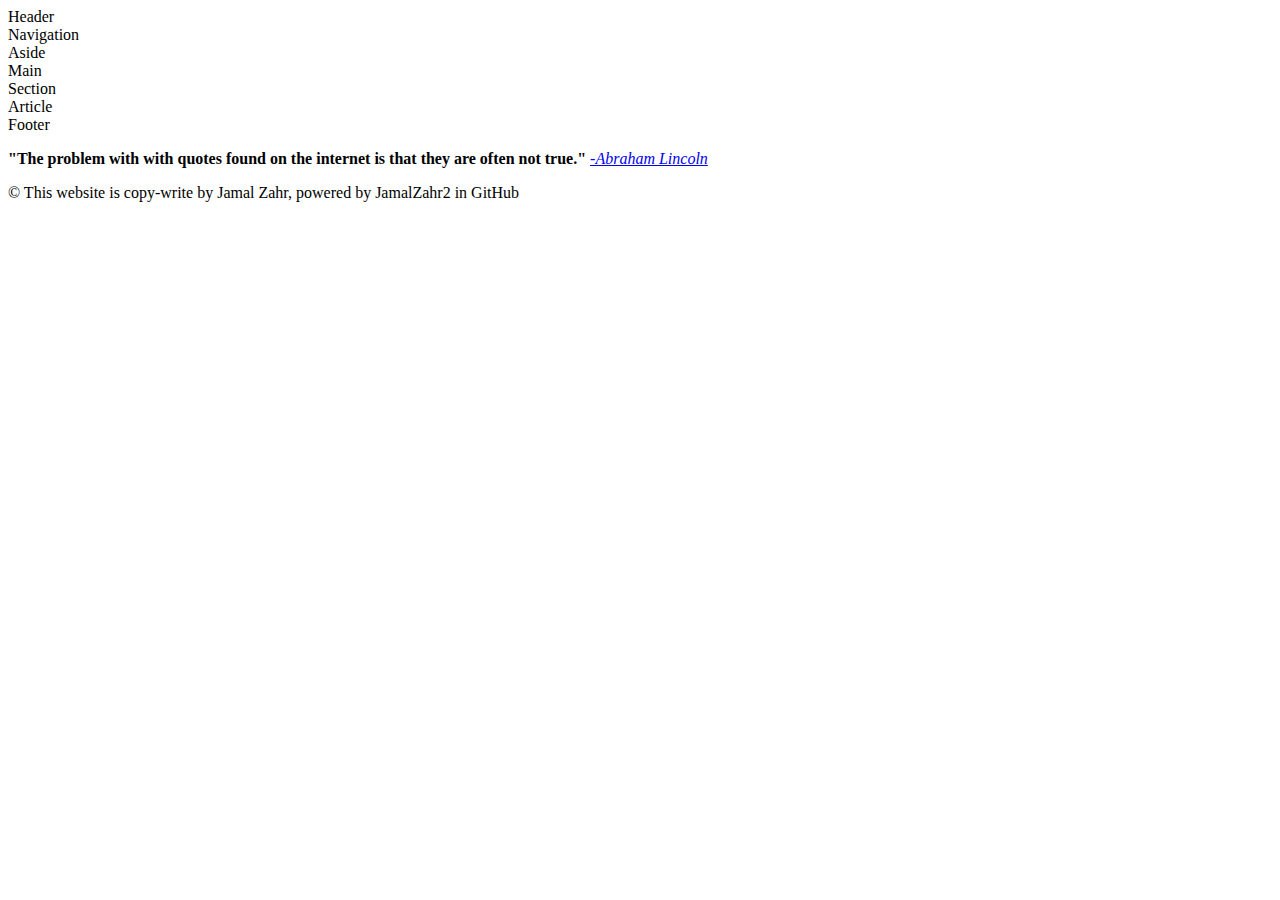
<file: childPages/childTemplate.html>
<!DOCTYPE html>
<html> 
    <head>
        <!-- Used by the Keyboard -->
        <meta charset="utf-8">

        <title>Child Template Webpage</title>

        <!-- Used by Browser or Google Search -->
        <meta name="author" content="Jamal Zahr">
        <meta name="description" content="Learn HTML by build a website">
        <meta name="keywords" content="boilerplate, starter code, HTML, learning">
        <meta name="viewport" content="width-device-width, initial-scale-1.0">
        <!-- Content give value for name or http-equiv attribute, text entry in string or array string -->

        <!-- meta http-equiv="default-style" content=""--> <!-- content matches css link exactly-->

        <!-- Other meta attributes to be aware of -->

        <!-- meta http-equiv="refresh" content="30"-->
        <!-- Content forces a Internet Request to refresh webpage every "time value in seconds" -->
        <!-- Use this when refreshes are needed -->

        <!-- meta http-equiv="content-type" content="text/html; charset=UTF-8" -->
        <!-- Already specified in the charset above-->

        <!-- Cyber Security Note about JavaScript in Browsers-->
        <noscript>Running JavaScript is not necessary in this HTML page ... For your Information: Your feature to execute scripts is turned off</noscript>

    </head>
    <body>
        <header>Header</header>
        <nav>Navigation</nav> 
        <aside>Aside</aside>
        <main>Main</main>
        <section>Section</section>
        <article>Article</article>
        <footer>Footer</footer>
    </body>
    <footer>
        <Blockquote cite="https://justinroberti.medium.com/stop-using-terrible-fake-quotes-you-found-on-the-internet-a8d6db277767"> 
            <!-- Date Accessed 20220919--> 
        </Blockquote>
        <p>
            <strong>
                "The problem with with quotes found on the internet is that they are often not true."
            </strong>
            <em>
                <a href="https://justinroberti.medium.com/stop-using-terrible-fake-quotes-you-found-on-the-internet-a8d6db277767" target="_blank">
                -Abraham Lincoln 
                </a>
            </em>
        </p>
        <p>&copy This website is copy-write by Jamal Zahr, powered by JamalZahr2 in GitHub</p>
        <!-- 
            A. Meta Date Example: Open this in ATOM to see meta data changes :)
            B. Footer Blockquote Example: click here
            C. Template Exemplar: click here
            D. Headings and Paragraph Tags: click here
            E. Subscript and Superscript Tags: click here
            F. Image Lesson: click here
            G. Laying out the DIVs (using HTML Boilerplate): click here
            H. What this index page might look like with Flexbox: click here 
        -->
    </footer>
</html>
</file>
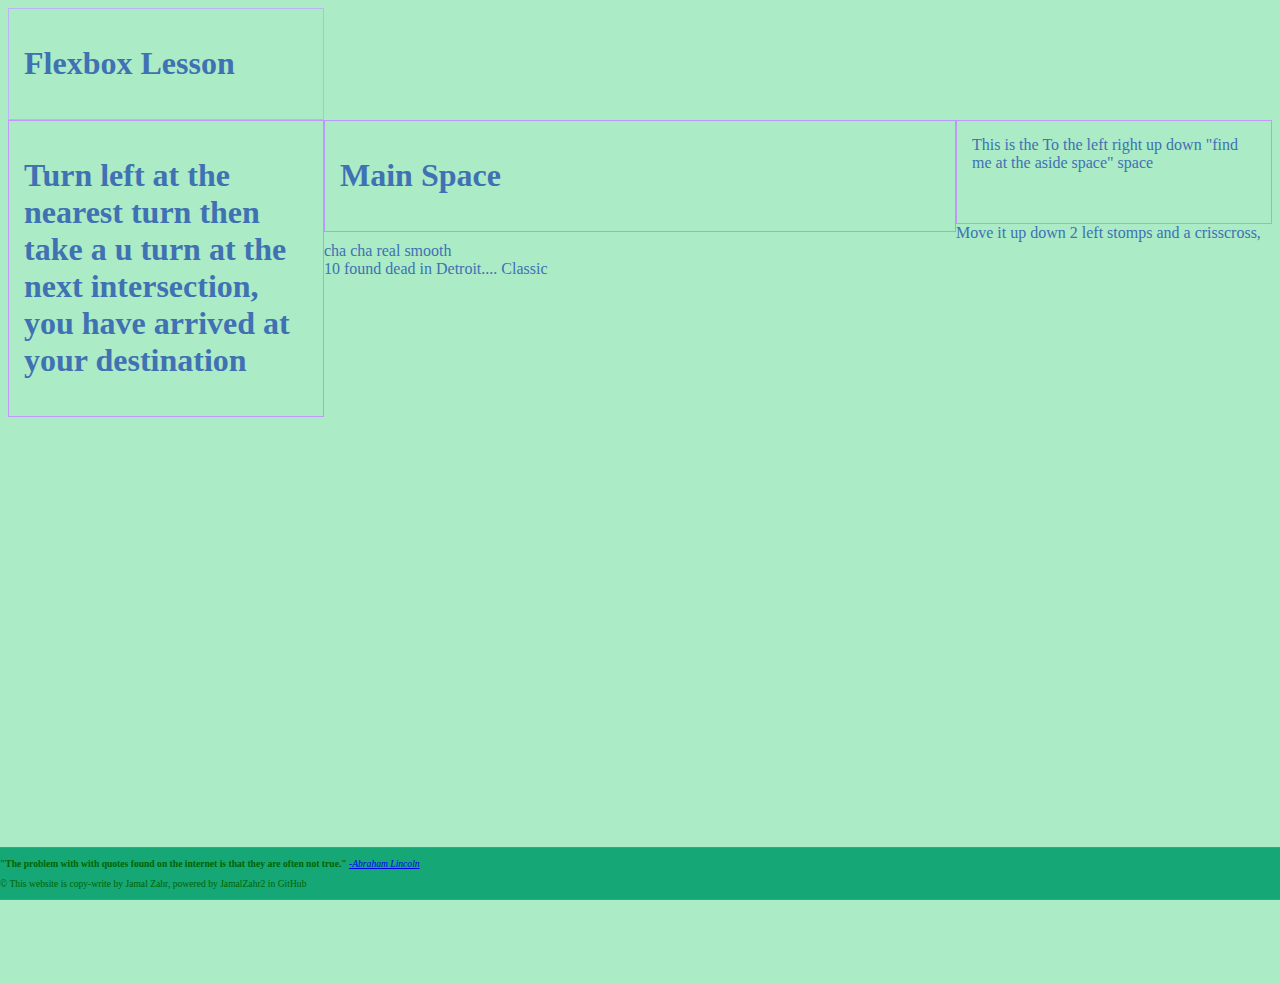
<file: childPages/Flexbox.html>
<!DOCTYPE html>
<html> 
    <head>
        <!-- Used by the Keyboard -->
        <meta charset="utf-8">

        <title>Flexbox</title>

        <!-- Used by Browser or Google Search -->
        <meta name="author" content="Jamal Zahr">
        <meta name="description" content="">
        <meta name="keywords" content="boilerplate, starter code, HTML, learning">
        <meta name="viewport" content="width-device-width, initial-scale-1.0">
        <!-- Content give value for name or http-equiv attribute, text entry in string or array string -->

        <!-- meta http-equiv="default-style" content=""--> <!-- content matches css link exactly-->

        <!-- Other meta attributes to be aware of -->

        <!-- meta http-equiv="refresh" content="30"-->
        <!-- Content forces a Internet Request to refresh webpage every "time value in seconds" -->
        <!-- Use this when refreshes are needed -->

        <!-- meta http-equiv="content-type" content="text/html; charset=UTF-8" -->
        <!-- Already specified in the charset above-->

        <style>
            * {
                box-sizing: border-box;
            }
            .header {
                border: 1px solid rgb(191, 179, 245);
                padding: 15px;
                width: 25%;
            }
            .menu {
                width: 25%;
                float: left;
                padding: 15px;
                border: 1px solid rgb(195, 152, 251);
                margin-bottom: auto;
            }
            .main {
                width: 50%;
                float: left;
                padding: 15px;
                border: 1px solid rgb(187, 152, 251);
                margin-bottom: auto;
            }
                .footer {

            }
        </style>

        <!-- Cyber Security Note about JavaScript in Browsers-->
        <link rel="stylesheet" type="text/css" href="../style.css" />
        <noscript>Running JavaScript is not necessary in this HTML page ... For your Information: Your feature to execute scripts is turned off</noscript>

    </head>
    <body>
        <div><header class="header" Flexbox><h1>Flexbox Lesson</h1></header></div>
        <div><nav class="menu" Flexbox><h1>Turn left at the nearest turn then take a u turn at the next intersection, you have arrived at your destination</h1></nav></div>
        <div><main class="main" Flexbox><h1>Main Space</h1></main></div>
        <div>
            <aside class="menu" Flexbox>
                <a>
                    This is the To the left right up down "find me at the aside space" space
                    <br><br><br>
                </a>
            </aside>
        </div>
        <section>Move it up down 2 left stomps and a crisscross, cha cha real smooth</section>
        <article>10 found dead in Detroit.... Classic</article>
        <footer></footer>
    </body>
    <footer>
        <Blockquote cite="https://justinroberti.medium.com/stop-using-terrible-fake-quotes-you-found-on-the-internet-a8d6db277767"> 
            <!-- Date Accessed 20220919--> 
        </Blockquote>
        <p>
            <strong>
                "The problem with with quotes found on the internet is that they are often not true."
            </strong>
            <em>
                <a href="https://justinroberti.medium.com/stop-using-terrible-fake-quotes-you-found-on-the-internet-a8d6db277767" target="_blank">
                -Abraham Lincoln 
                </a>
            </em>
        </p>
        <p>&copy This website is copy-write by Jamal Zahr, powered by JamalZahr2 in GitHub</p>
        <!-- 
            A. Meta Date Example: Open this in ATOM to see meta data changes :)
            B. Footer Blockquote Example: click here
            C. Template Exemplar: click here
            D. Headings and Paragraph Tags: click here
            E. Subscript and Superscript Tags: click here
            F. Image Lesson: click here
            G. Laying out the DIVs (using HTML Boilerplate): click here
            H. What this index page might look like with Flexbox: click here 
        -->
    </footer>
</html>
</file>
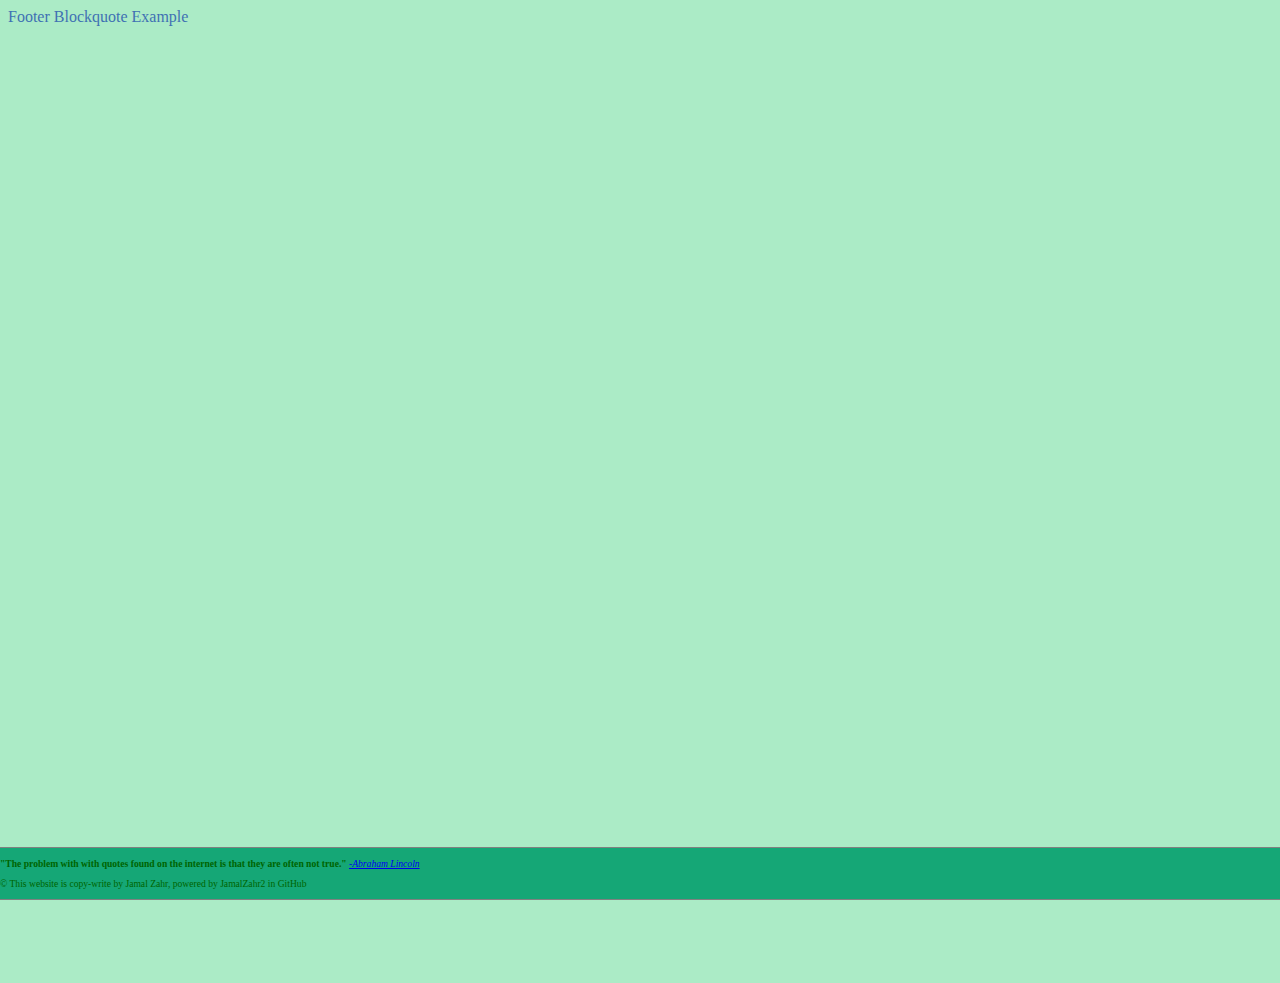
<file: childPages/Footer Blockquote Example.html>
<!DOCTYPE html>
<html> 
    <head>
        <!-- Used by the Keyboard -->
        <meta charset="utf-8">

        <title>Footer Blockquote</title>

        <!-- Used by Browser or Google Search -->
        <meta name="author" content="Jamal Zahr">
        <meta name="description" content="Learn HTML by build a website">
        <meta name="keywords" content="boilerplate, starter code, HTML, learning, blockquote, footer">
        <meta name="viewport" content="width-device-width, initial-scale-1.0">
        <!-- Content give value for name or http-equiv attribute, text entry in string or array string -->

        <!-- meta http-equiv="default-style" content=""--> <!-- content matches css link exactly-->

        <!-- Other meta attributes to be aware of -->

        <!-- meta http-equiv="refresh" content="30"-->
        <!-- Content forces a Internet Request to refresh webpage every "time value in seconds" -->
        <!-- Use this when refreshes are needed -->

        <!-- meta http-equiv="content-type" content="text/html; charset=UTF-8" -->
        <!-- Already specified in the charset above-->

        <!-- Cyber Security Note about JavaScript in Browsers-->
        <link rel="stylesheet" type="text/css" href="../style.css" />
        <noscript>Running JavaScript is not necessary in this HTML page ... For your Information: Your feature to execute scripts is turned off</noscript>

    </head>
    <body>
        <header>Footer Blockquote Example</header>
        <nav></nav> 
        <aside></aside>
        <main></main>
        <section></section>
        <article></article>
        <footer></footer>
    </body>
    <footer>
        <Blockquote cite="https://justinroberti.medium.com/stop-using-terrible-fake-quotes-you-found-on-the-internet-a8d6db277767"> 
            <!-- Date Accessed 20220919--> 
        </Blockquote>
        <p>
            <strong>
                "The problem with with quotes found on the internet is that they are often not true."
            </strong>
            <em>
                <a href="https://justinroberti.medium.com/stop-using-terrible-fake-quotes-you-found-on-the-internet-a8d6db277767" target="_blank">
                -Abraham Lincoln 
                </a>
            </em>
        </p>
        <p>&copy This website is copy-write by Jamal Zahr, powered by JamalZahr2 in GitHub</p>
        <!-- 
            A. Meta Date Example: Open this in ATOM to see meta data changes :)
            B. Footer Blockquote Example: click here
            C. Template Exemplar: click here
            D. Headings and Paragraph Tags: click here
            E. Subscript and Superscript Tags: click here
            F. Image Lesson: click here
            G. Laying out the DIVs (using HTML Boilerplate): click here
            H. What this index page might look like with Flexbox: click here 
        -->
    </footer>
</html>
</file>
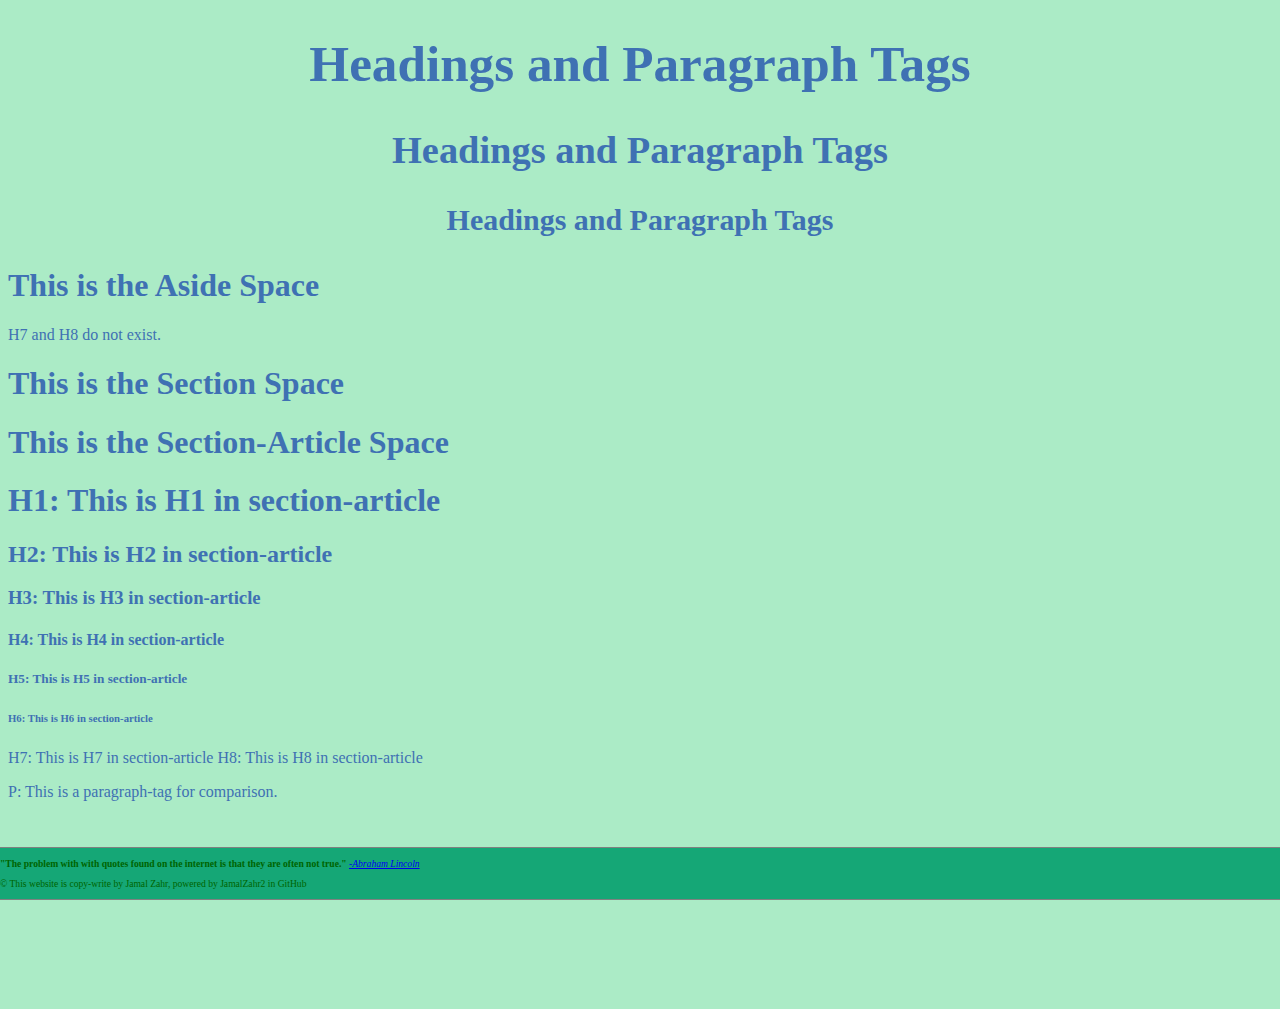
<file: childPages/Headings and Paragraph Tags.html>
<!DOCTYPE html>
<html> 
    <head>
        <!-- Used by the Keyboard -->
        <meta charset="utf-8">

        <title>Headings and Paragraph Tags</title>

        <!-- Used by Browser or Google Search -->
        <meta name="author" content="Jamal Zahr">
        <meta name="description" content="Learn HTML by build a website">
        <meta name="keywords" content="boilerplate, starter code, HTML, learning, paragraph, headings">
        <meta name="viewport" content="width-device-width, initial-scale-1.0">
        <!-- Content give value for name or http-equiv attribute, text entry in string or array string -->

        <!-- meta http-equiv="default-style" content=""--> <!-- content matches css link exactly-->

        <!-- Other meta attributes to be aware of -->

        <!-- meta http-equiv="refresh" content="30"-->
        <!-- Content forces a Internet Request to refresh webpage every "time value in seconds" -->
        <!-- Use this when refreshes are needed -->

        <!-- meta http-equiv="content-type" content="text/html; charset=UTF-8" -->
        <!-- Already specified in the charset above-->

        <!-- Cyber Security Note about JavaScript in Browsers-->
        <link rel="stylesheet" type="text/css" href="../style.css" />
        <noscript>Running JavaScript is not necessary in this HTML page ... For your Information: Your feature to execute scripts is turned off</noscript>

    </head>
    <body>
        <header style="font-size:2vw; text-align: center">
            <h1>Headings and Paragraph Tags</h1>
            <h2>Headings and Paragraph Tags</h2>
            <h3>Headings and Paragraph Tags</h3>
        </header>
        <nav></nav> 
        <aside>
            <header><h1>This is the Aside Space</h1></header>
            <p>H7 and H8 do not exist.</p>
        </aside>
        <main></main>
        <section>
            <header><h1>This is the Section Space</h1></header>
            <article>
                <header><h1>This is the Section-Article Space</h1></header>
                <h1>H1: This is H1 in section-article</h1>
                <h2>H2: This is H2 in section-article</h2>
                <h3>H3: This is H3 in section-article</h3>
                <h4>H4: This is H4 in section-article</h4>
                <h5>H5: This is H5 in section-article</h5>
                <h6>H6: This is H6 in section-article</h6>
                <h7>H7: This is H7 in section-article</h7>
                <h8>H8: This is H8 in section-article</h8>
                <p>P: This is a paragraph-tag for comparison.</p>
            </article>
        </section>
        <article></article>
        <footer></footer>
    </body>
    <footer>
        <Blockquote cite="https://justinroberti.medium.com/stop-using-terrible-fake-quotes-you-found-on-the-internet-a8d6db277767"> 
            <!-- Date Accessed 20220919--> 
        </Blockquote>
        <p>
            <strong>
                "The problem with with quotes found on the internet is that they are often not true."
            </strong>
            <em>
                <a href="https://justinroberti.medium.com/stop-using-terrible-fake-quotes-you-found-on-the-internet-a8d6db277767" target="_blank">
                -Abraham Lincoln 
                </a>
            </em>
        </p>
        <p>&copy This website is copy-write by Jamal Zahr, powered by JamalZahr2 in GitHub</p>
        <!-- 
            A. Meta Date Example: Open this in ATOM to see meta data changes :)
            B. Footer Blockquote Example: click here
            C. Template Exemplar: click here
            D. Headings and Paragraph Tags: click here
            E. Subscript and Superscript Tags: click here
            F. Image Lesson: click here
            G. Laying out the DIVs (using HTML Boilerplate): click here
            H. What this index page might look like with Flexbox: click here 
        -->
    </footer>
</html>
</file>
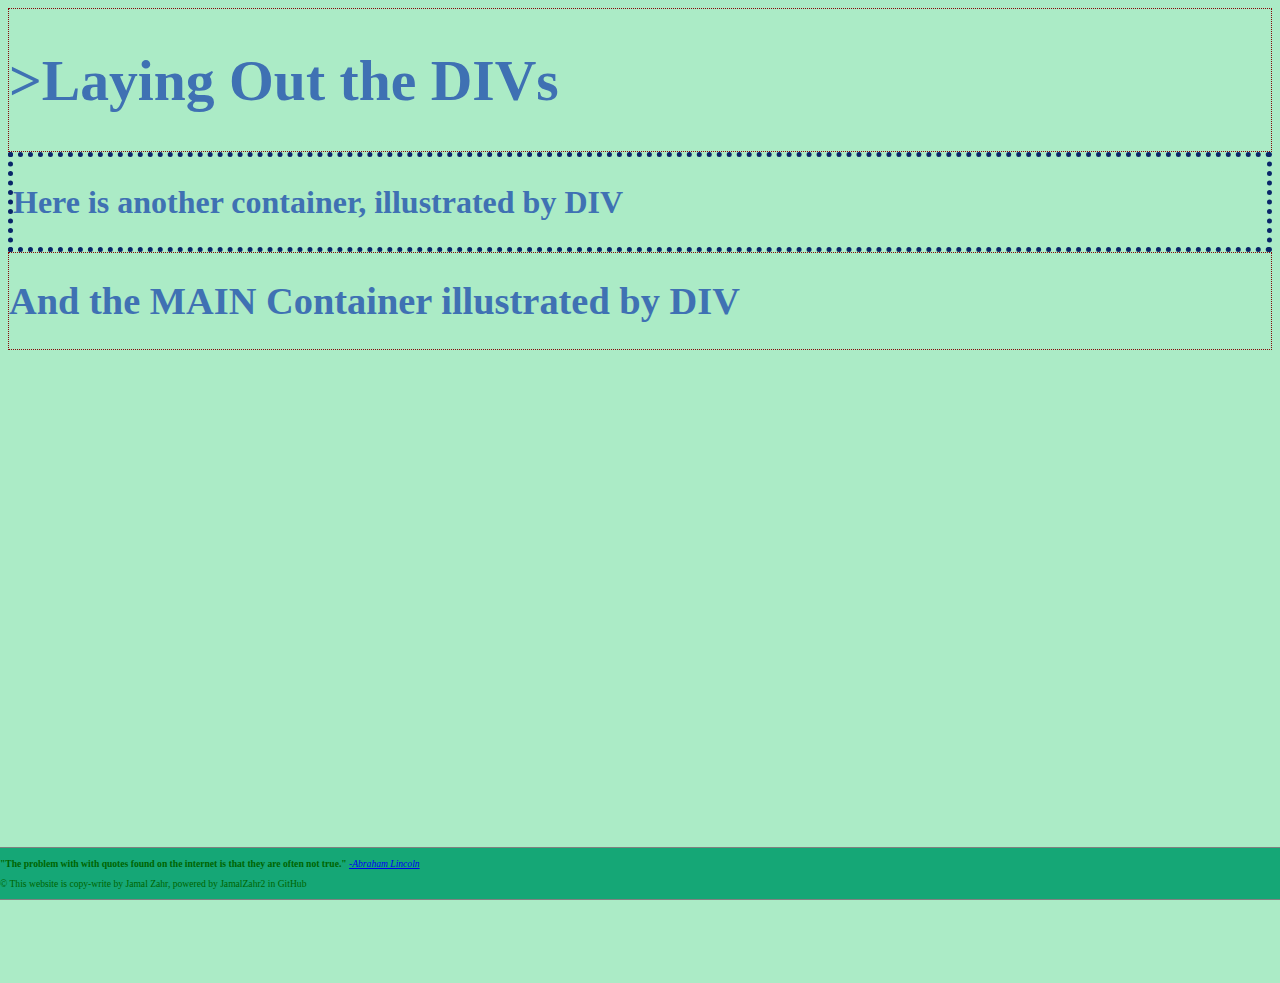
<file: childPages/Laying out the DIVs.html>
<!DOCTYPE html>
<html> 
    <head>
        <!-- Used by the Keyboard -->
        <meta charset="utf-8">

        <title>Laying out DIVs</title>

        <!-- Used by Browser or Google Search -->
        <meta name="author" content="Jamal Zahr">
        <meta name="description" content="Learn HTML by build a website">
        <meta name="keywords" content="boilerplate, starter code, HTML, learning">
        <meta name="viewport" content="width-device-width, initial-scale-1.0">
        <!-- Content give value for name or http-equiv attribute, text entry in string or array string -->

        <!-- meta http-equiv="default-style" content=""--> <!-- content matches css link exactly-->

        <!-- Other meta attributes to be aware of -->

        <!-- meta http-equiv="refresh" content="30"-->
        <!-- Content forces a Internet Request to refresh webpage every "time value in seconds" -->
        <!-- Use this when refreshes are needed -->

        <!-- meta http-equiv="content-type" content="text/html; charset=UTF-8" -->
        <!-- Already specified in the charset above-->

        <!-- Cyber Security Note about JavaScript in Browsers-->

        <style>

            h1 {font-size:3vw; font-family: Comic Sans MS}
            div {border: thin dotted #880808;}
            h2 {font-size:2.5vw; font-family: Papyrus}

        </style>
        <link rel="stylesheet" type="text/css" href="../style.css" />
        <noscript>Running JavaScript is not necessary in this HTML page ... For your Information: Your feature to execute scripts is turned off</noscript>

    </head>
    <body>
        <header><div><h1 style="font-size:4.5vw; font-family: Comic Sans MS">>Laying Out the DIVs</h1></div></header>
        <nav><div style="border: thick dotted #092569"><h2>Here is another container, illustrated by DIV</h2></div></nav> 
        <aside></aside>
        <main><div><h1>And the MAIN Container illustrated by DIV</h1></div></main>
        <section></section>
        <article></article>
        <footer></footer>
    </body>
    <footer>
        <Blockquote cite="https://justinroberti.medium.com/stop-using-terrible-fake-quotes-you-found-on-the-internet-a8d6db277767"> 
            <!-- Date Accessed 20220919--> 
        </Blockquote>
        <p>
            <strong>
                "The problem with with quotes found on the internet is that they are often not true."
            </strong>
            <em>
                <a href="https://justinroberti.medium.com/stop-using-terrible-fake-quotes-you-found-on-the-internet-a8d6db277767" target="_blank">
                -Abraham Lincoln 
                </a>
            </em>
        </p>
        <p>&copy This website is copy-write by Jamal Zahr, powered by JamalZahr2 in GitHub</p>
        <!-- 
            A. Meta Date Example: Open this in ATOM to see meta data changes :)
            B. Footer Blockquote Example: click here
            C. Template Exemplar: click here
            D. Headings and Paragraph Tags: click here
            E. Subscript and Superscript Tags: click here
            F. Image Lesson: click here
            G. Laying out the DIVs (using HTML Boilerplate): click here
            H. What this index page might look like with Flexbox: click here 
        -->
    </footer>
</html>
</file>
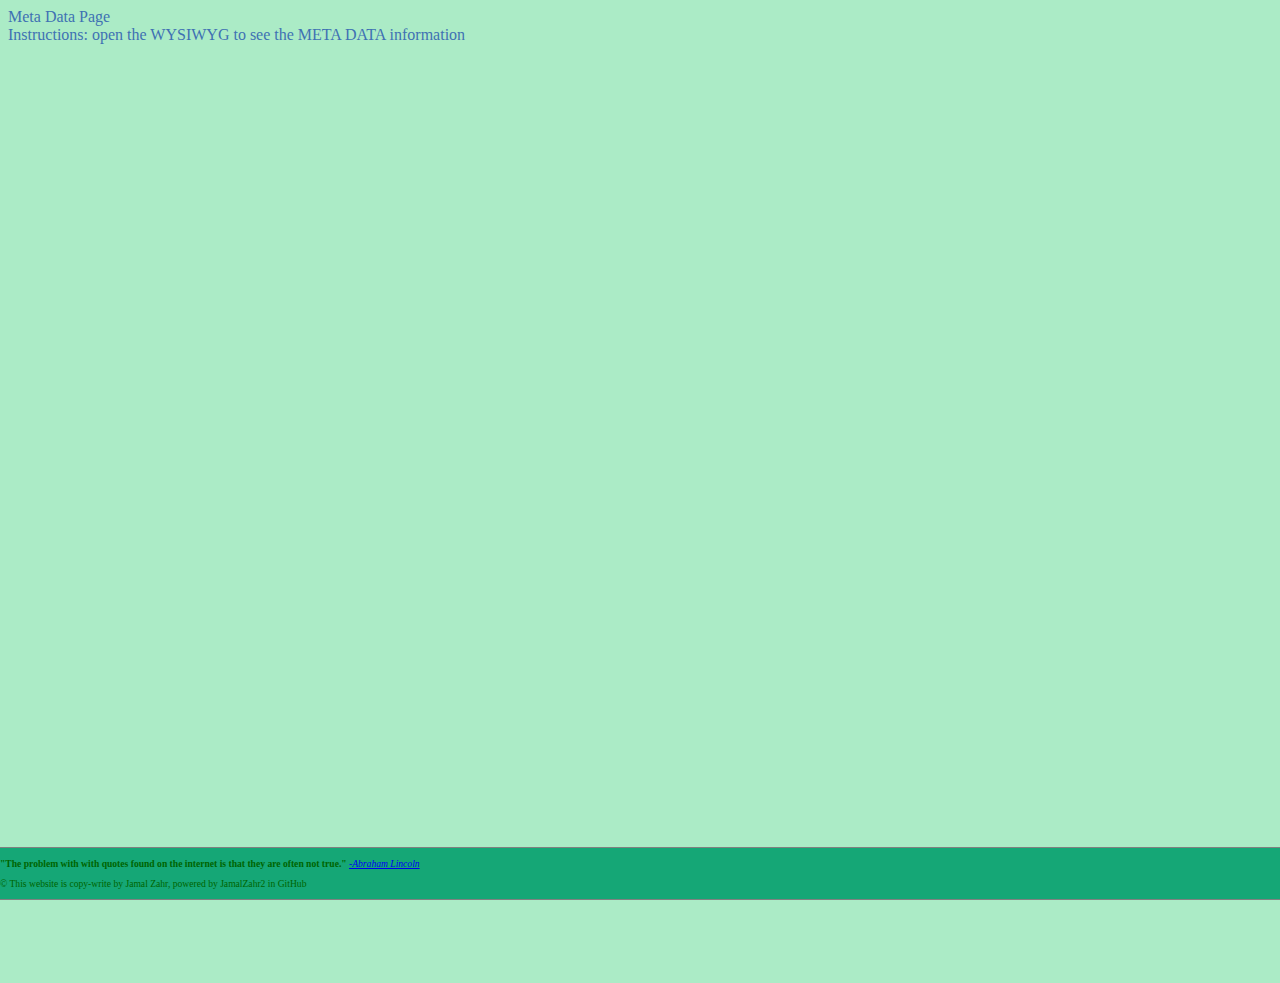
<file: childPages/Meta Data Example.html>
<!DOCTYPE html>
<html> 
    <head>
        <!-- Used by the Keyboard -->
        <meta charset="utf-8">

        <title>Meta Data Example</title>

        <!-- Used by Browser or Google Search -->
        <meta name="author" content="Jamal Zahr">
        <meta name="description" content="Meta Data Exemplar">
        <meta name="keywords" content="boilerplate, HTML, meta, meta data, data, coding">
        <meta name="viewport" content="width-device-width, initial-scale-1.0">
        <!-- Content give value for name or http-equiv attribute, text entry in string or array string -->

        <!-- meta http-equiv="default-style" content=""--> <!-- content matches css link exactly-->

        <!-- Other meta attributes to be aware of -->

        <!-- meta http-equiv="refresh" content="30"-->
        <!-- Content forces a Internet Request to refresh webpage every "time value in seconds" -->
        <!-- Use this when refreshes are needed -->

        <!-- meta http-equiv="content-type" content="text/html; charset=UTF-8" -->
        <!-- Already specified in the charset above-->

        <!-- Cyber Security Note about JavaScript in Browsers-->
        <link rel="stylesheet" type="text/css" href="../style.css" />
        <noscript>Running JavaScript is not necessary in this HTML page ... For your Information: Your feature to execute scripts is turned off</noscript>

    </head>
    <body>
        <header>Meta Data Page</header>
        <nav></nav> 
        <aside></aside>
        <main></main>
        <section></section>
        <article>Instructions: open the WYSIWYG to see the META DATA information</article>
        <footer></footer>
    </body>
    <footer>
        <Blockquote cite="https://justinroberti.medium.com/stop-using-terrible-fake-quotes-you-found-on-the-internet-a8d6db277767"> 
            <!-- Date Accessed 20220919--> 
        </Blockquote>
        <p>
            <strong>
                "The problem with with quotes found on the internet is that they are often not true."
            </strong>
            <em>
                <a href="https://justinroberti.medium.com/stop-using-terrible-fake-quotes-you-found-on-the-internet-a8d6db277767" target="_blank">
                -Abraham Lincoln 
                </a>
            </em>
        </p>
        <p>&copy This website is copy-write by Jamal Zahr, powered by JamalZahr2 in GitHub</p>
        <!-- 
            A. Meta Date Example: Open this in ATOM to see meta data changes :)
            B. Footer Blockquote Example: click here
            C. Template Exemplar: click here
            D. Headings and Paragraph Tags: click here
            E. Subscript and Superscript Tags: click here
            F. Image Lesson: click here
            G. Laying out the DIVs (using HTML Boilerplate): click here
            H. What this index page might look like with Flexbox: click here 
        -->
    </footer>
</html>
</file>
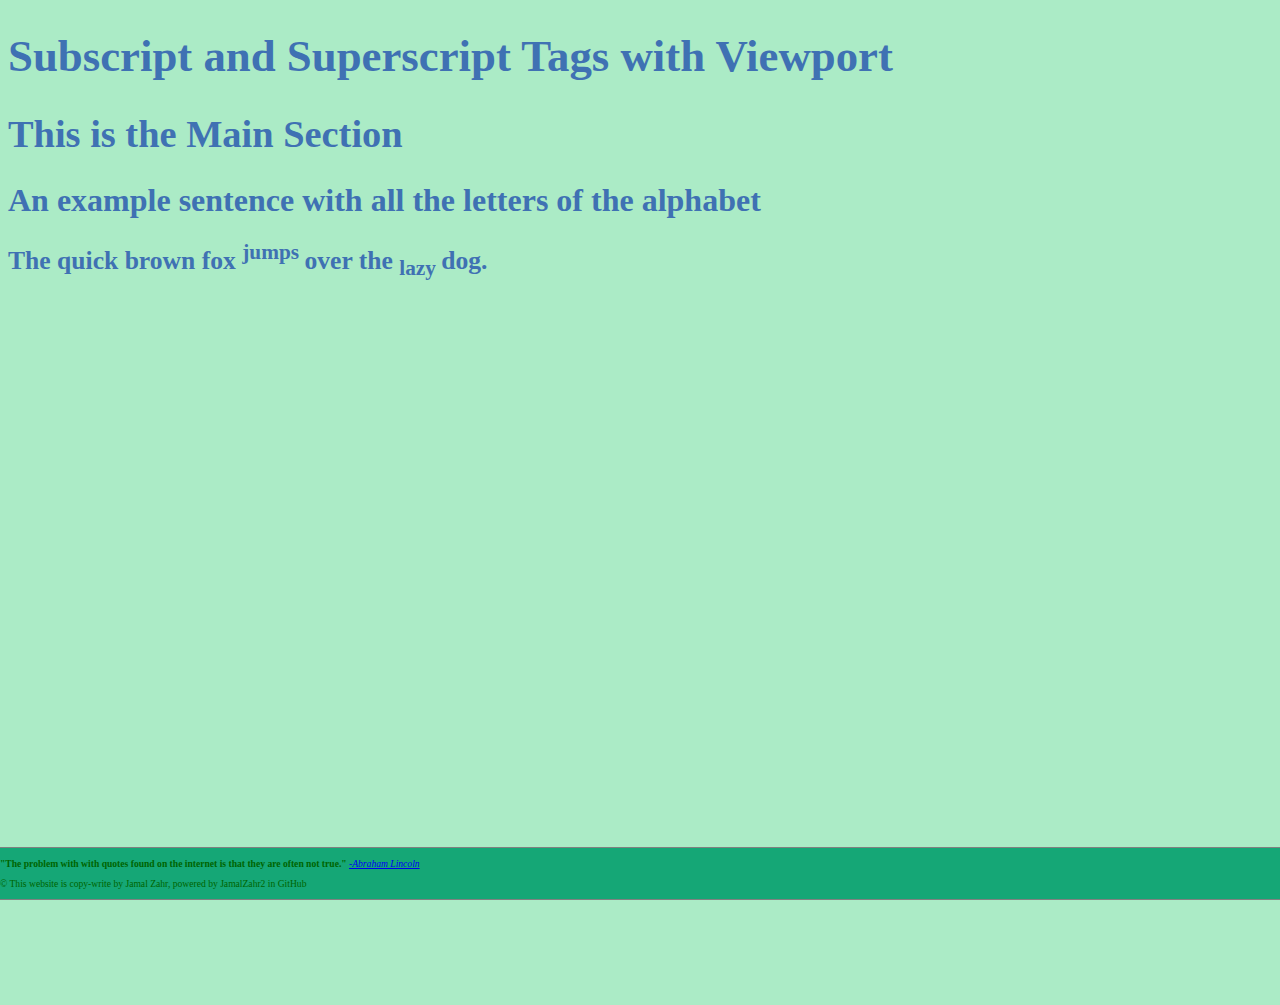
<file: childPages/Subscript and Superscript Tags.html>
<!DOCTYPE html>
<html> 
    <head>
        <!-- Used by the Keyboard -->
        <meta charset="utf-8">

        <title>Subscript and Superscript</title>

        <!-- Used by Browser or Google Search -->
        <meta name="author" content="Jamal Zahr">
        <meta name="description" content="Learn HTML by build a website">
        <meta name="keywords" content="boilerplate, starter code, HTML, learning, Sub, Sup, Subscript, Superscript, formatting">
        <meta name="viewport" content="width-device-width, initial-scale-1.0">
        <!-- Content give value for name or http-equiv attribute, text entry in string or array string -->

        <!-- meta http-equiv="default-style" content=""--> <!-- content matches css link exactly-->

        <!-- Other meta attributes to be aware of -->

        <!-- meta http-equiv="refresh" content="30"-->
        <!-- Content forces a Internet Request to refresh webpage every "time value in seconds" -->
        <!-- Use this when refreshes are needed -->

        <!-- meta http-equiv="content-type" content="text/html; charset=UTF-8" -->
        <!-- Already specified in the charset above-->

        <!-- Cyber Security Note about JavaScript in Browsers-->
        <link rel="stylesheet" type="text/css" href="../style.css" />
        <noscript>Running JavaScript is not necessary in this HTML page ... For your Information: Your feature to execute scripts is turned off</noscript>

    </head>

    <body>
        <header>
            <h1 style="font-size:3.5vw">
                Subscript and Superscript Tags with Viewport
            </h1>
        </header>
        <nav></nav> 
        <aside></aside>
        <main>
            <h1 style="font-size:3vw">
                This is the Main Section
            </h1>
            <section>
                <h1 style="font-size:2.5vw">
                    An example sentence with all the letters of the alphabet
                </h1>
                <article>
                    <h1 style="font-size:2vw">
                        The quick brown fox 
                        <sup>
                            jumps
                        </sup> 
                        over the 
                        <sub>
                            lazy
                        </sub> 
                        dog.
                    </h1>
                </article>
            </section>
        </main>
        <footer></footer>
    </body>
    <footer>
        <Blockquote cite="https://justinroberti.medium.com/stop-using-terrible-fake-quotes-you-found-on-the-internet-a8d6db277767"> 
            <!-- Date Accessed 20220919--> 
        </Blockquote>
        <p>
            <strong>
                "The problem with with quotes found on the internet is that they are often not true."
            </strong>
            <em>
                <a href="https://justinroberti.medium.com/stop-using-terrible-fake-quotes-you-found-on-the-internet-a8d6db277767" target="_blank">
                -Abraham Lincoln 
                </a>
            </em>
        </p>
        <p>&copy This website is copy-write by Jamal Zahr, powered by JamalZahr2 in GitHub</p>
        <!-- 
            A. Meta Date Example: Open this in ATOM to see meta data changes :)
            B. Footer Blockquote Example: click here
            C. Template Exemplar: click here
            D. Headings and Paragraph Tags: click here
            E. Subscript and Superscript Tags: click here
            F. Image Lesson: click here
            G. Laying out the DIVs (using HTML Boilerplate): click here
            H. What this index page might look like with Flexbox: click here 
        -->
    </footer>
</html>
</file>
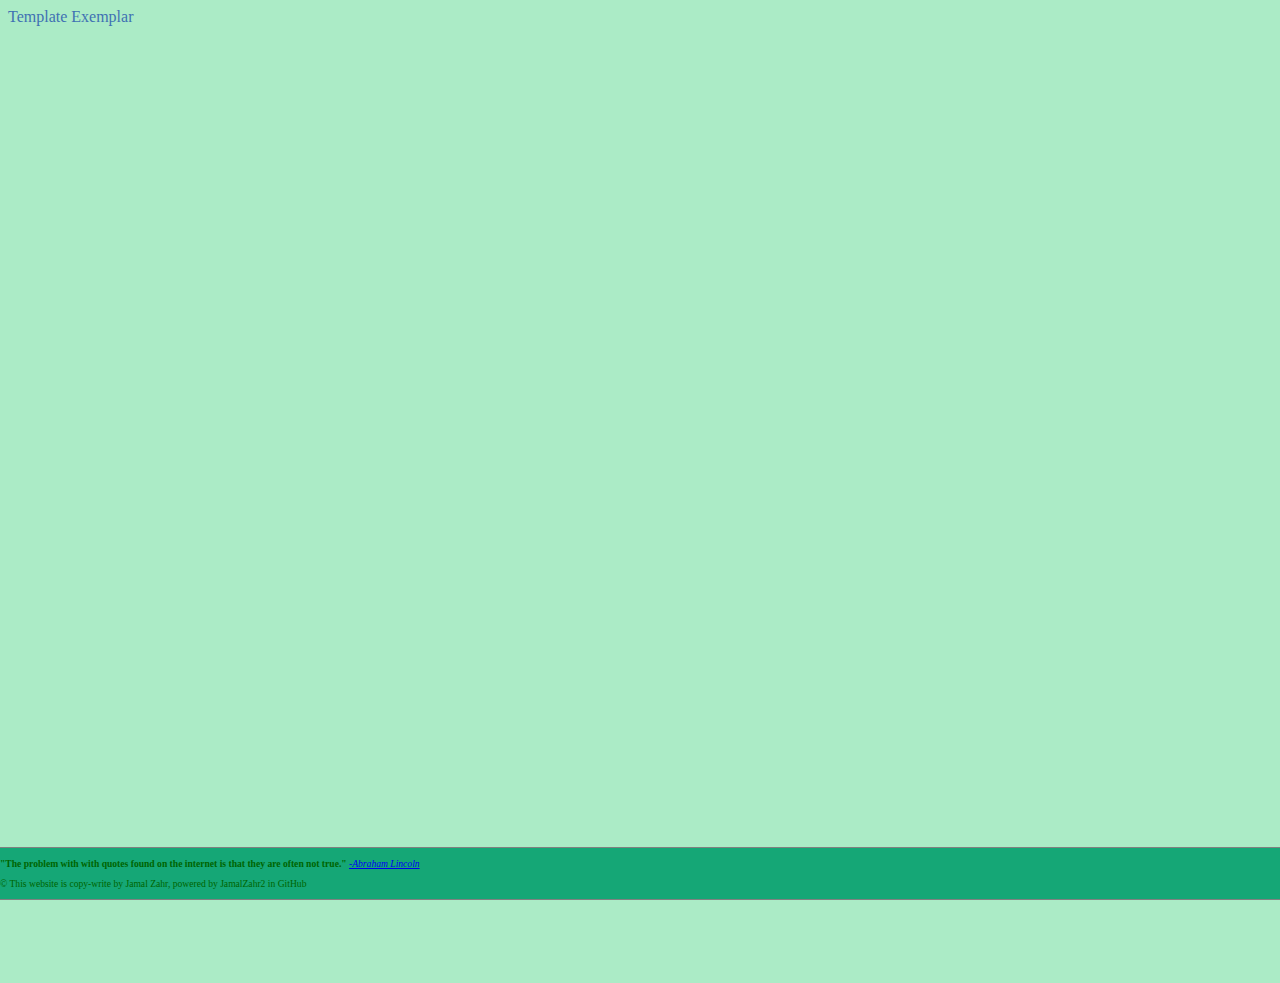
<file: childPages/Template Exemplar.html>
<!DOCTYPE html>
<html> 
    <head>
        <!-- Used by the Keyboard -->
        <meta charset="utf-8">

        <title>Template Exemplar</title>

        <!-- Used by Browser or Google Search -->
        <meta name="author" content="Jamal Zahr">
        <meta name="description" content="Learn HTML by build a website">
        <meta name="keywords" content="boilerplate, starter code, HTML, learning">
        <meta name="viewport" content="width-device-width, initial-scale-1.0">
        <!-- Content give value for name or http-equiv attribute, text entry in string or array string -->

        <!-- meta http-equiv="default-style" content=""--> <!-- content matches css link exactly-->

        <!-- Other meta attributes to be aware of -->

        <!-- meta http-equiv="refresh" content="30"-->
        <!-- Content forces a Internet Request to refresh webpage every "time value in seconds" -->
        <!-- Use this when refreshes are needed -->

        <!-- meta http-equiv="content-type" content="text/html; charset=UTF-8" -->
        <!-- Already specified in the charset above-->

        <!-- Cyber Security Note about JavaScript in Browsers-->
        <link rel="stylesheet" type="text/css" href="../style.css" />
        <noscript>Running JavaScript is not necessary in this HTML page ... For your Information: Your feature to execute scripts is turned off</noscript>

    </head>
    <body>
        <header>Template Exemplar</header>
        <nav></nav> 
        <aside></aside>
        <main></main>
        <section></section>
        <article></article>
        <footer></footer>
    </body>
    <footer>
        <Blockquote cite="https://justinroberti.medium.com/stop-using-terrible-fake-quotes-you-found-on-the-internet-a8d6db277767"> 
            <!-- Date Accessed 20220919--> 
        </Blockquote>
        <p>
            <strong>
                "The problem with with quotes found on the internet is that they are often not true."
            </strong>
            <em>
                <a href="https://justinroberti.medium.com/stop-using-terrible-fake-quotes-you-found-on-the-internet-a8d6db277767" target="_blank">
                -Abraham Lincoln 
                </a>
            </em>
        </p>
        <p>&copy This website is copy-write by Jamal Zahr, powered by JamalZahr2 in GitHub</p>
        <!-- 
            A. Meta Date Example: Open this in ATOM to see meta data changes :)
            B. Footer Blockquote Example: click here
            C. Template Exemplar: click here
            D. Headings and Paragraph Tags: click here
            E. Subscript and Superscript Tags: click here
            F. Image Lesson: click here
            G. Laying out the DIVs (using HTML Boilerplate): click here
            H. What this index page might look like with Flexbox: click here 
        -->
    </footer>
</html>
</file>
<file: style.css>
body {
    min-height: 100vh;
    background-color: #ABEBC6;
    margin-bottom: 75px;
  }
  
  h1 {
    color: rgb(63, 113, 179);
    font-family: Comic Sans MS;
  }

   //div {
    border: thin dotted #880808;
  }
    
  h2 {
    color: rgb(63, 113, 179);
    font-family: Comic Sans MS;
    }
  
  h3 {
    color: rgb(63, 113, 179);
    font-family: Comic Sans MS;
  }

  h4 {
    color: rgb(63, 113, 179);
    font-family: Comic Sans MS;
  }
  
  h5 {
    color: rgb(63, 113, 179);
    font-family: Comic Sans MS;
  }

  h6 {
    color: rgb(63, 113, 179);
    font-family: Comic Sans MS;
  }

  html {
    color: rgb(63, 113, 179);
    font-family: Comic Sans MS;
  }

  footer {
    position:fixed;
    min-height:auto;
    width: 100%;
    background-color: rgb(21, 167, 118);
    left: 0;
    right: 0;
    bottom: 0;
    color: darkgreen;
    border-top: 1px solid grey;
    border-bottom: 1px solid grey;
    font-size:0.75vw;
  }
</file>
